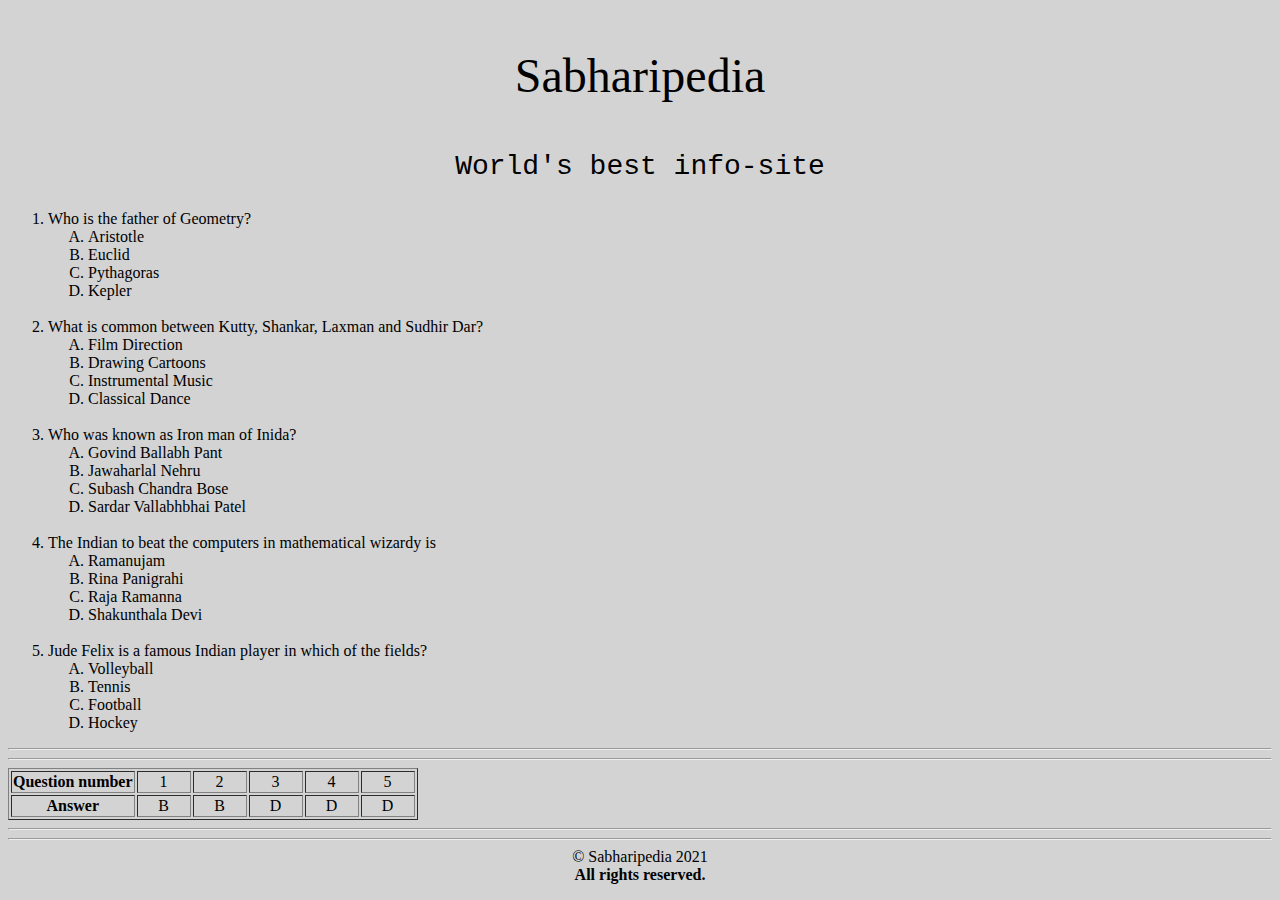
<file: index.html>
<!DOCTYPE html>
<!DOCTYPE html>
<html>
<head>
	<title>Sabharipedia</title>
	<meta charset="utf-8">
	<meta name="viewport" content="width=device-width">
</head>
<body style="background-color:lightgrey">
	<div>
		<p style="text-align:center;font-family:verdana;font-size:48px">Sabharipedia</p>
		<p style="text-align:center;font-family:courier;font-size:28px">World's best info-site</p>
	</div>
	<div>
		<ol style="font-family:verdana">
			<li>Who is the father of Geometry?
				<ol type="A">
					<li>Aristotle</li>
					<li>Euclid</li>
					<li>Pythagoras</li>
					<li>Kepler</li>
				</ol>
			</li>
			<br>
			<li>What is common between Kutty, Shankar, Laxman and Sudhir Dar?
				<ol type="A">
					<li>Film Direction</li>
					<li>Drawing Cartoons</li>
					<li>Instrumental Music</li>
					<li>Classical Dance</li>
				</ol>
			</li>
			<br>
			<li>Who was known as Iron man of Inida?
				<ol type="A">
					<li>Govind Ballabh Pant</li>
					<li>Jawaharlal Nehru</li>
					<li>Subash Chandra Bose</li>
					<li>Sardar Vallabhbhai Patel</li>
				</ol>
			</li>
			<br>
			<li>The Indian to beat the computers in mathematical wizardy is
				<ol type="A">
					<li>Ramanujam</li>
					<li>Rina Panigrahi</li>
					<li>Raja Ramanna</li>
					<li>Shakunthala Devi</li>
				</ol>
			</li>
			<br>
			<li>Jude Felix is a famous Indian player in which of the fields?
				<ol type="A">
					<li>Volleyball</li>
					<li>Tennis</li>
					<li>Football</li>
					<li>Hockey</li>
				</ol>
			</li>
		</ol>
	</div>
	<div class="answer">
		<hr>
		<hr>
		<table border="1" style="text-align:center;">
			<tr>
				<th>Question number</th>
				<td width="50">1</td>
				<td width="50">2</td>
				<td width="50">3</td>
				<td width="50">4</td>
				<td width="50">5</td>
			</tr>
			<tr>
				<th>Answer</th>
				<td width="50">B</td>
				<td width="50">B</td>
				<td width="50">D</td>
				<td width="50">D</td>
				<td width="50">D</td>
			</tr>
		</table>
	</div>
	<div class="footer" style="text-align:center;">
		<hr>
		<hr>
		&copy; Sabharipedia 2021<br>
		<strong>All rights reserved.</strong>
	</div>
</body>
</html>
</file>
